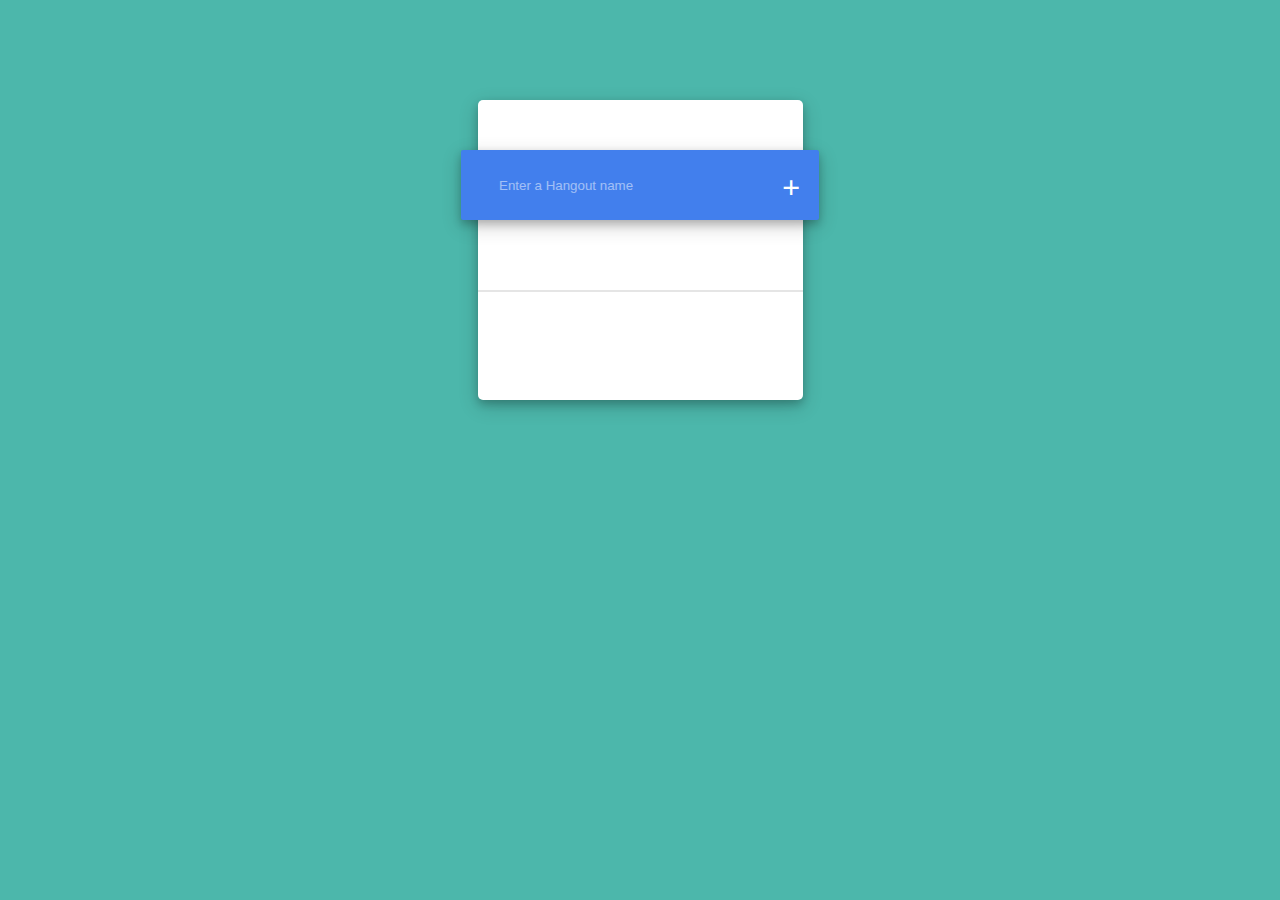
<file: Hangout Popup/index.html>
<html>
<head>
    <meta name="viewport" content="width=device-width,initial-scale=1.0">
    <link rel="stylesheet"  href="app.css">
</head>
<body>        
    <div class="hangoutcard">
        <div class="newhangout">
            <input class="hangoutnametext" type="text" placeholder="Enter a Hangout name"/>
            <span class="addhangout">+</span>
        </div> 
        <div class="divider"></div>
    </div>
</body>
    
</html>
</file>
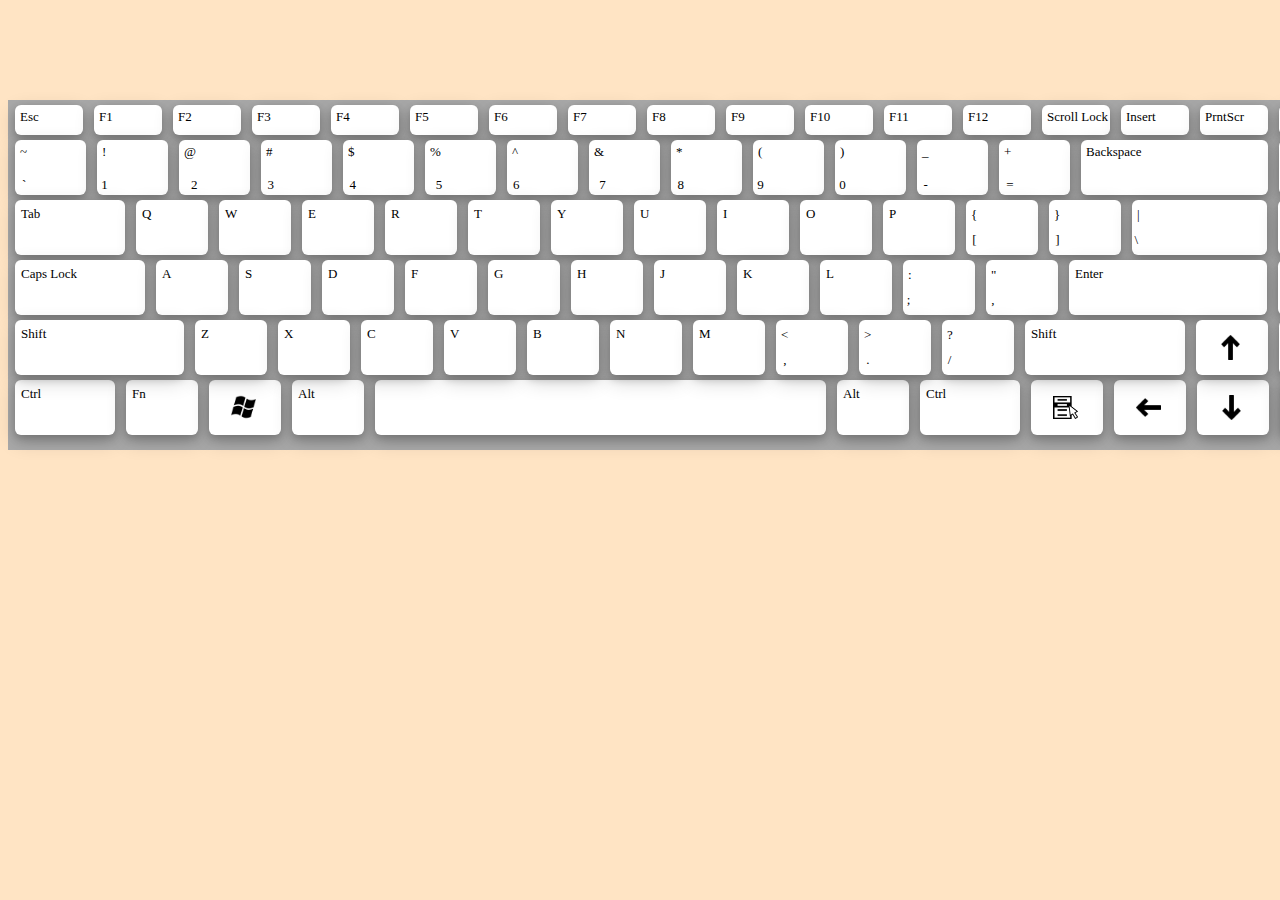
<file: Keyboard/index.html>
<html>

    <head>

       <meta name="viewport" content="width=device-width,initial-scale=1.0">
        <style>
        
            body{
                background-color: bisque;
            }
            
            .secondrowtoptext{
                
    position: relative;
    top: 4px;
    left: 5px;
            }
            
            .secondrowbottomtext{
                position: relative;
                top: 37px;
                
            }
            
            .keyboard{
                
                
                  -webkit-touch-callout: none; /* iOS Safari */
    -webkit-user-select: none; /* Chrome/Safari/Opera */
     -khtml-user-select: none; /* Konqueror */
       -moz-user-select: none; /* Firefox */
        -ms-user-select: none; /* Internet Explorer/Edge */
            user-select: none;
                
                width: 1356px;
                margin: 0 auto;
                margin-top: 100px;
                height: 350px;
                background-color: #A9A9A9;
            }
        
            .toprow{
                width: 68px;
    margin-top: 5px;
                    font-size: small;
    margin-left: 7px;
    height: 30px;
    background-color: white;
    display: inline-block;
    border-radius: 6px;
                  box-shadow: 0 4px 8px 0 rgba(0, 0, 0, 0.2), 0 6px 20px 0 rgba(0, 0, 0, 0.19);
            }
            
            .secondrow{
                width: 71px;
    margin-top: 5px;
    font-size: small;
    margin-left: 7px;
    height: 55px;
    background-color: white;
    display: inline-block;
    border-radius: 6px;
                  box-shadow: 0 4px 8px 0 rgba(0, 0, 0, 0.2), 0 6px 20px 0 rgba(0, 0, 0, 0.19);
                
            }
            
            .toprowtext{
                position: relative;
                left: 5px;
                top: 4px;
            }
            
            
            .thirdrow,.fourthrow,.fifthrow,.sixthrow{
                
                     width: 72px;
    margin-top: 5px;
    font-size: small;
    margin-left: 7px;
    height: 55px;
    background-color: 	white;
    display: inline-block;
    border-radius: 6px;
                  box-shadow: 0 4px 8px 0 rgba(0, 0, 0, 0.2), 0 6px 20px 0 rgba(0, 0, 0, 0.19);
            }
            
            .thirdrowtoptext,.fourthrowtoptext,.fifthrowtoptext,.sixthrowtoptext{
    position: relative;
    top: 6px;
    left: 6px;
    font-size: 13px;
            }
            
            .fourthrowtoptext{
                 position: relative;
    top: 6px;
    left: 6px;
    font-size: 13px;
            }
            
            .fifthrow{
                position: relative;
            
            }
            
            #uparrow{
                    background-image: url(up.jpg);
    background-size: 25px;
    background-position: 47%;
    background-repeat: no-repeat;
            }
            
             #downarrow{
                    background-image: url(down.jpg);
    background-size: 25px;
    background-position: 47%;
    background-repeat: no-repeat;
            }
            
             #leftarrow{
                    background-image: url(left.jpg);
    background-size: 25px;
    background-position: 47%;
    background-repeat: no-repeat;
            }
            
             #rightarrow{
                    background-image: url(right.jpg);
    background-size: 25px;
    background-position: 47%;
    background-repeat: no-repeat;
            }
            
            #windowslogo{
                background-image: url(windows.png);
    background-size: 25px;
    background-position: 47%;
    background-repeat: no-repeat;
            }
            
            #menukey{
                
                background-image: url(menu.png);
    background-size: 25px;
    background-position: 47%;
    background-repeat: no-repeat;
            }
            
            
            
            .toprow:active, .secondrow:active, .thirdrow:active, .fourthrow:active ,.fifthrow:active ,.sixthrow:active{
                
                transform:  translateY(1px);
            }
            
        </style>
    
    </head>

    <body>
    
        <div class="keyboard">
            
            <div class="row1">
            <div class="toprow"><span class="toprowtext">Esc</span></div>
            <div class="toprow"><span class="toprowtext">F1</span></div>
            <div class="toprow"><span class="toprowtext">F2</span></div>
            <div class="toprow"><span class="toprowtext">F3</span></div>
            <div class="toprow"><span class="toprowtext">F4</span></div>
            <div class="toprow"><span class="toprowtext">F5</span></div>
            <div class="toprow"><span class="toprowtext">F6</span></div>
            <div class="toprow"><span class="toprowtext">F7</span></div>
            <div class="toprow"><span class="toprowtext">F8</span></div>
            <div class="toprow"><span class="toprowtext">F9</span></div>
            <div class="toprow"><span class="toprowtext">F10</span></div>
            <div class="toprow"><span class="toprowtext">F11</span></div>
            <div class="toprow"><span class="toprowtext">F12</span></div>
            <div class="toprow"><span class="toprowtext">Scroll Lock</span></div>
            <div class="toprow"><span class="toprowtext">Insert</span></div>
            <div class="toprow"><span class="toprowtext">PrntScr</span></div>
            <div class="toprow"><span class="toprowtext">Delete</span></div>
            </div>
            
            
            <div class="row2">
            
                <div class="secondrow"><div><span class="secondrowtoptext">~</span><span class="secondrowbottomtext">`</span></div></div>
                <div class="secondrow"><div><span class="secondrowtoptext">!</span><span class="secondrowbottomtext">1</span></div></div>
                <div class="secondrow"><div><span class="secondrowtoptext">@</span><span class="secondrowbottomtext">2</span></div></div>
                <div class="secondrow"><div><span class="secondrowtoptext">#</span><span class="secondrowbottomtext">3</span></div></div>
                <div class="secondrow"><div><span class="secondrowtoptext">$</span><span class="secondrowbottomtext">4</span></div></div>
                <div class="secondrow"><div><span class="secondrowtoptext">%</span><span class="secondrowbottomtext">5</span></div></div>
                <div class="secondrow"><div><span class="secondrowtoptext">^</span><span class="secondrowbottomtext">6</span></div></div>
                <div class="secondrow"><div><span class="secondrowtoptext">&amp;</span><span class="secondrowbottomtext">7</span></div></div>
                <div class="secondrow"><div><span class="secondrowtoptext">*</span><span class="secondrowbottomtext">8</span></div></div>
                <div class="secondrow"><div><span class="secondrowtoptext">(</span><span class="secondrowbottomtext">9</span></div></div>
                <div class="secondrow"><div><span class="secondrowtoptext">)</span><span class="secondrowbottomtext">0</span></div></div>
                <div class="secondrow"><div><span class="secondrowtoptext">_</span><span class="secondrowbottomtext">-</span></div></div>
                <div class="secondrow"><div><span class="secondrowtoptext">+</span><span class="secondrowbottomtext">=</span></div></div>
                <div class="secondrow" style="width:187px;"><span class="toprowtext">Backspace</span></div>
                <div class="secondrow"><span class="toprowtext">Home</span></div>
            </div>
            
            
            <div class="row3">
            
                <div class="thirdrow" style="width:110px;"><span class="thirdrowtoptext">Tab</span></div>
                <div class="thirdrow"><span class="thirdrowtoptext">Q</span></div>
                <div class="thirdrow"><span class="thirdrowtoptext">W</span></div>
                <div class="thirdrow"><span class="thirdrowtoptext">E</span></div>
                <div class="thirdrow"><span class="thirdrowtoptext">R</span></div>
                <div class="thirdrow"><span class="thirdrowtoptext">T</span></div>
                <div class="thirdrow"><span class="thirdrowtoptext">Y</span></div>
                <div class="thirdrow"><span class="thirdrowtoptext">U</span></div>
                <div class="thirdrow"><span class="thirdrowtoptext">I</span></div>
                <div class="thirdrow"><span class="thirdrowtoptext">O</span></div>
                <div class="thirdrow"><span class="thirdrowtoptext">P</span></div>
                <div class="thirdrow"><span class="secondrowtoptext" style="font-size: 13px;top: 7px;">{</span><span class="secondrowbottomtext" style="top: 32px;font-size:13px;">[</span></div>
                <div class="thirdrow"><span class="secondrowtoptext"style="font-size: 13px;top: 7px;">}</span><span class="secondrowbottomtext" style="top: 32px;font-size:13px;">]</span></div>
                <div class="thirdrow" style="width: 135px;"><span class="secondrowtoptext" style="font-size: 13px;top: 7px;">|</span><span class="secondrowbottomtext" style="top: 32px;font-size:13px;">\</span></div>
                <div class="thirdrow"><span class="secondrowtoptext">Pg Up</span></div>
            
            </div>
            
            <div class="row4">
                
                <div class="fourthrow" style="width:130px;"><span class="fourthrowtoptext">Caps Lock</span></div>
                <div class="fourthrow"><span class="fourthrowtoptext">A</span></div>
                <div class="fourthrow"><span class="fourthrowtoptext">S</span></div>
                <div class="fourthrow"><span class="fourthrowtoptext">D</span></div>
                <div class="fourthrow"><span class="fourthrowtoptext">F</span></div>
                <div class="fourthrow"><span class="fourthrowtoptext">G</span></div>
                <div class="fourthrow"><span class="fourthrowtoptext">H</span></div>
                <div class="fourthrow"><span class="fourthrowtoptext">J</span></div>
                <div class="fourthrow"><span class="fourthrowtoptext">K</span></div>
                <div class="fourthrow"><span class="fourthrowtoptext">L</span></div>
                <div class="fourthrow"><span class="secondrowtoptext" style="font-size: 13px;top: 7px;">:</span><span class="secondrowbottomtext" style="top: 32px;font-size:13px;">;</span></div>
                <div class="fourthrow"><span class="secondrowtoptext" style="font-size: 13px;top: 7px;">"</span><span class="secondrowbottomtext" style="top: 32px;font-size:13px;">,</span></div>
                <div class="fourthrow" style="width:198px;"><span class="fourthrowtoptext">Enter</span></div>
                <div class="fourthrow"><span class="fourthrowtoptext">Pg Dn</span></div>
                
            </div>
            
            <div class="row5">
            
                <div class="fifthrow" style="width:169px;"><span class="fifthrowtoptext">Shift</span></div>
                <div class="fifthrow"><span class="fifthrowtoptext">Z</span></div>
                <div class="fifthrow"><span class="fifthrowtoptext">X</span></div>
                <div class="fifthrow"><span class="fifthrowtoptext">C</span></div>
                <div class="fifthrow"><span class="fifthrowtoptext">V</span></div>
                <div class="fifthrow"><span class="fifthrowtoptext">B</span></div>
                <div class="fifthrow"><span class="fifthrowtoptext">N</span></div>
                <div class="fifthrow"><span class="fifthrowtoptext">M</span></div>
                <div class="fifthrow"><span class="secondrowtoptext" style="font-size: 13px;top: 7px;"><</span><span class="secondrowbottomtext" style="top: 32px;font-size:13px;">,</span></div>
                <div class="fifthrow"><span class="secondrowtoptext" style="font-size: 13px;top: 7px;">></span><span class="secondrowbottomtext" style="top: 32px;font-size:13px;">.</span></div>
                <div class="fifthrow"><span class="secondrowtoptext" style="font-size: 13px;top: 7px;">?</span><span class="secondrowbottomtext" style="top: 32px;font-size:13px;">/</span></div>
                <div class="fifthrow" style="width:160px;"><span class="fifthrowtoptext">Shift</span></div>
                <div class="fifthrow" id="uparrow"><span class="fifthrowtoptext" style="visibility:hidden;">.</span></div>
                <div class="fifthrow"><span class="fifthrowtoptext">End</span></div>
                
            </div>
                
            
                
            <div class="row6">
                
                <div class="sixthrow" style="width:100px;"><span class="sixthrowtoptext">Ctrl</span></div>
                <div class="sixthrow"><span class="sixthrowtoptext">Fn</span></div>
                <div class="sixthrow" id="windowslogo"><span style="visibility:hidden;">.</span></div>
                <div class="sixthrow"><span class="sixthrowtoptext">Alt</span></div>
                <div class="sixthrow" style="width:451px;"><span style="visibility:hidden;">.</span></div>
                <div class="sixthrow"><span class="sixthrowtoptext">Alt</span></div>
                <div class="sixthrow" style="width:100px;"><span class="sixthrowtoptext">Ctrl</span></div>
                <div class="sixthrow" id="menukey"><span style="visibility:hidden;">.</span></div>
                <div class="sixthrow" id="leftarrow"><span style="visibility:hidden;">.</span></div>
                <div class="sixthrow" id="downarrow"><span style="visibility:hidden;">.</span></div>
                <div class="sixthrow" id="rightarrow"><span style="visibility:hidden;">.</span></div>
                
            </div>
            
            
        </div>
    
    
    </body>    
</html>
</file>
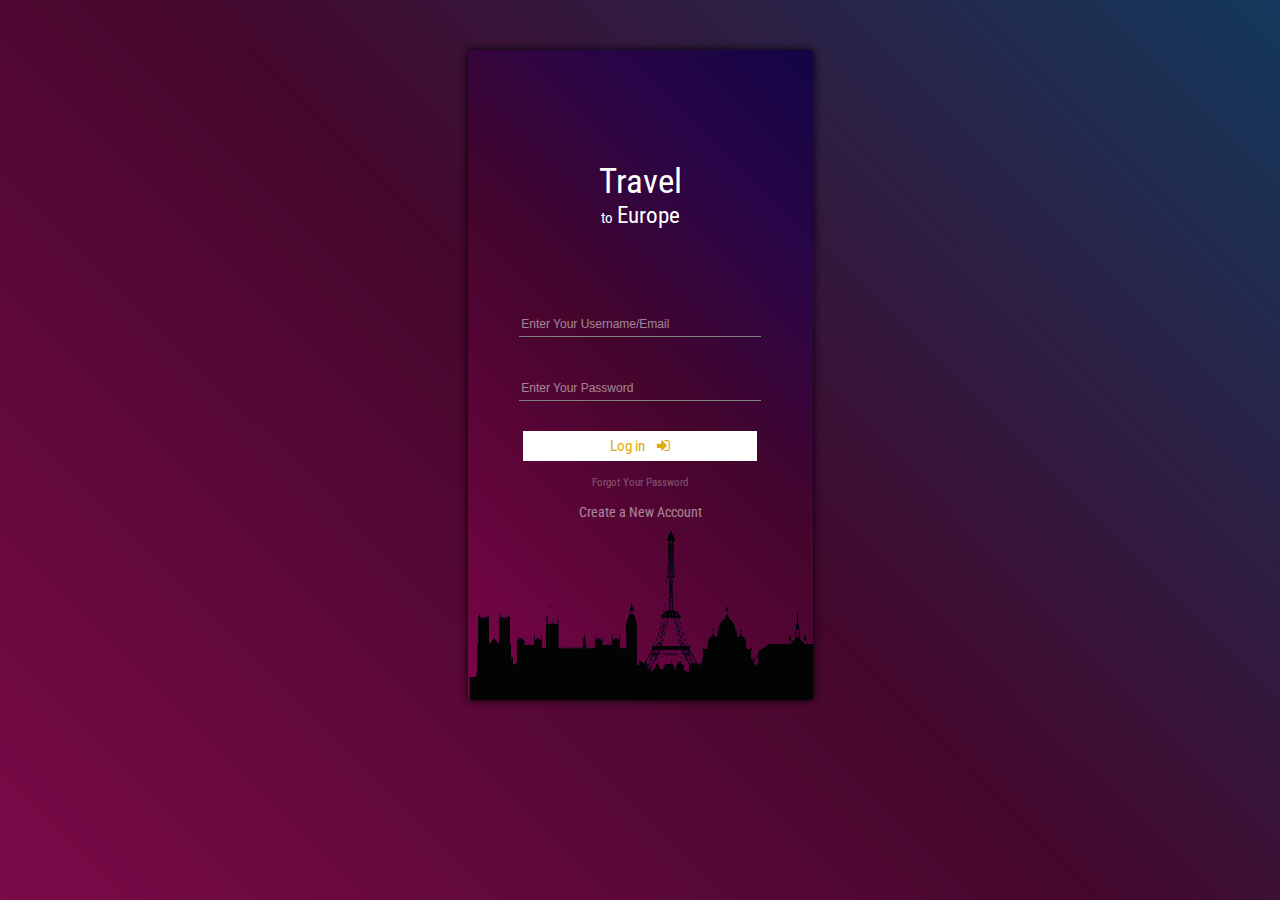
<file: Login Screen/index.html>
<html>

    <head>
     <meta name="viewport" content="width=device-width,initial-scale=1.0">
        <link href="https://fonts.googleapis.com/css?family=Roboto+Condensed" rel="stylesheet">
        <link rel="stylesheet" href="css/font-awesome.min.css">
        <style>
        
            body{
                font-family: 'Roboto Condensed', sans-serif;
                -webkit-user-select: none; /* Chrome/Safari */        
                -moz-user-select: none; /* Firefox */
                -ms-user-select: none; /* IE10+ */
                background: linear-gradient(45deg,#7B0A48,#45072C,#13395C);
                background: -webkit-linear-gradient(45deg,#7B0A48,#45072C,#13395C);
            }    
           
            
            @keyframes animatedBackground {
                    0% { background-position: 0% 101%; }
                    25% { background-position: 25% 101%; }
                    100% { background-position: 100% 101%; }
                }

       
            .LoginFrame{
                position: relative;
                top: 5%;
                width: 345px;
                height: 650px;
                margin: auto;
                margin-top: 50px;
                box-shadow: 0px 0px 9px #000000;
                border-radius: 4px;
                background-color: #780546;
                background-image: url(europelandscape.png),linear-gradient(45deg,#7B0A48,#45072C,#13395C);
                background-image: url(europelandscape.png),-webkit-linear-gradient(45deg,#7B0A48,#45072C,#13395C);
                background-repeat: repeat-x;
                background-position-y: 101%;
                background-size: inherit;
                background-position-x: 0%;
                background-blend-mode: darken;
                animation: animatedBackground 20s linear infinite alternate;   
            }
            
            
            
            
            .Title{

                width: 100%;
                position: relative;
                top: 17%;
                text-align: center;
            }
            
            span#travel{

                display: block;
                color: white;
                font-size: 35px
            }
        
            span#to,span#Europe{

                color: white;
                font-size: 23px;
                
            }
            span#to{
                font-size:15px;
            }
            
            input[type="text"],input[type="password"]{
                padding-bottom: 5px;
                display: block;
                width: 70%;
                margin: 0 auto;
                background: transparent;
                outline: none;
                border: 0;
                border-bottom: 1px solid grey;
                color:white;
                font-size: 15px;
            }
            
            #Login{
                display: block;
                width: 68%;
                height: 30px;
                position: relative;
                margin: 0 auto;
                margin-top: 30px;
                color: #DFAA09;
                background-color: white;
                outline: 0;
                border: none;
                font-size: 15px;
                cursor: pointer;
                text-align: center;
                vertical-align: middle;
                line-height: 30px;  
            }
            
            #username{
                margin-bottom: 40px;
            }
            
        
            
            ::-webkit-input-placeholder { /* Chrome/Opera/Safari */
                  opacity: 0.5;
                  color: white;
                font-size: 12px;    
                }
                ::-moz-placeholder { /* Firefox 19+ */
                  opacity: 0.5;
                color: white;
                    font-size: 12px;
                }
                :-ms-input-placeholder { /* IE 10+ */
                  opacity: 0.5;
                    color: white;
                    font-size: 12px;
                }
                :-moz-placeholder { /* Firefox 18- */
                  opacity: 0.5;
                    color: white;
                    font-size: 12px;
                }
            
            
            input:focus,input:active{
                border-bottom: 1px solid #DFAA09;
            }
            
           
            
            .LoginForm{
                top: 30%;
                position: relative;
            }
            
            #ForgotPassword,#Register{
                    text-align: center;
                    color: white;
                    width: 60%;
                    margin: 0 auto;
                    margin-top: 15px;
                    opacity: 0.3;
                    font-size: 11px;
                    cursor: pointer;
            }
            
            #Register{
                 opacity: 0.5;
                    font-size: 14px;
            }
            
        </style>
    
    </head>
    
    <body>
    
        <div class="Background">
            
            <div class="LoginFrame">
                <div class="Title">
                    <span id="travel">Travel</span>
                    <span id="to">to</span>
                    <span id="Europe">Europe</span>
                </div>  
                
                <div class="LoginForm">
                    <input id="username" type="text" placeholder="Enter Your Username/Email"/>
                    <input id="password" type="password" placeholder="Enter Your Password"/>
                    <div id="Login"><span style="margin-right:5%;">Log in</span><i class="fa fa-sign-in" aria-hidden="true"></i></div>
                    <div id="ForgotPassword">Forgot Your Password</div>
                    <div id="Register">Create a New Account</div>
                </div>
            </div>
        
      </div>
    
    </body>
    
</html>
</file>
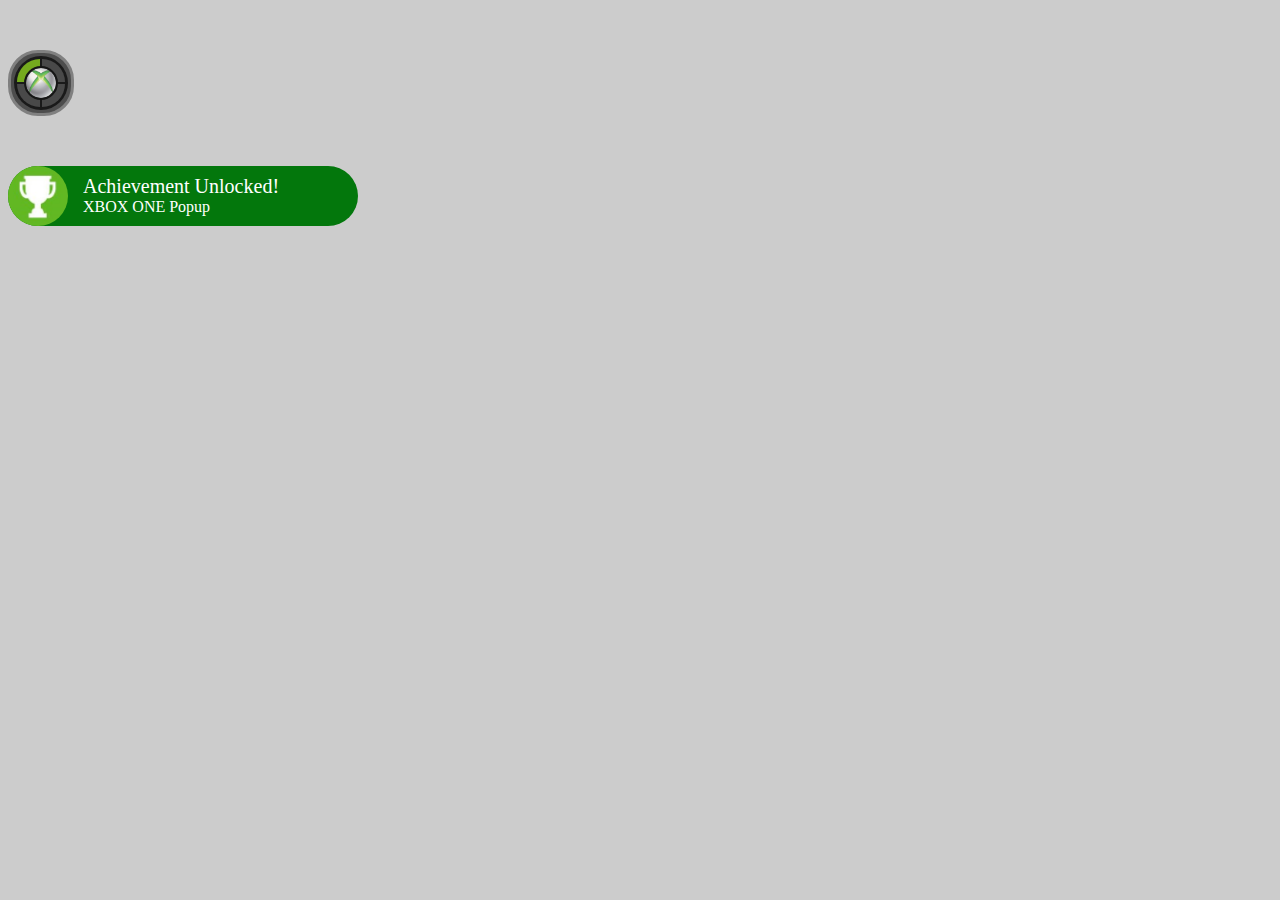
<file: xboxcssdoodle/html.html>
<html>
<head>

       <meta name="viewport" content="width=device-width,initial-scale=1.0">
    <script type="text/javascript">
        setTimeout(function(){

    var audio = new Audio('Achievement-mp3-sound.mp3');
    audio.play();
}, 1000);
    
    </script>
<style type="text/css">

    body{
        color: white;
        background-color: rgba(0,0,0,0.2);
    }
    
#achievement,#xoneachievement{
    margin-top: 50px;
    height: 60px;
    width: 60px;
    background-color: 4d4d4d;
    border-radius: 30px;
	position:relative;
		 -webkit-transition:width 0.5s;
    transition: width 0.5s;
    border:  3px solid gray;
}

#achievement.out {
    width: 350px;
}

#achievementTitle{
color:white;
font-size:20px;
    display: block;
    margin-left: 75px;
     white-space: nowrap;
  overflow: hidden;
}

#achievementDescription{
color:white;
    display: block;
	    text-overflow: clip;
	    overflow-x: hidden;
    margin-left: 75px;
	    position: relative;
     white-space: nowrap;
  overflow: hidden;
   
}

#achievementText{
	top: 9px;
    position: relative;	
	
}


#circle,#xcircle{
    width: 54px;
    height: 54px;
    border-radius: 50%;
    background: #1a1a1a;
    display: block;
    position: absolute;
    top: 1px;
    left: 1px;
    margin: 2px;
}

    #xcircle{
        
        background-color: #62B823;
        width: 60px;
    height: 60px;
        margin:0;
    background-image: url(cup.jpg);
    background-size: 50px;
    background-position: center;
    background-repeat: no-repeat;
        top:0;
        left:0;
    }
    
    #xoneachievement{
        width:350px;
        border: none;
        background-color: #03770C; 
    }
    
div.outer{
position:relative;
  width:100px;
  height:100px;
  background-color:#3c9dbf;

 
}

@keyframes example {
    0%   {width:40%;height:40%;border-radius:50%;}
    25%  {width:55%;height:55%;border-radius:50%;}
	50%  {width:70%;height:70%;border-radius:50%;}
	75%  {width:85%;height:85%;border-radius:50%;}
	90%  {width:95%;height:95%;border-radius:50%;}
    100% {width:100%;height:100%; border-radius:0;}
}


div.inner{

   width:40%;
   height:40%;
   background-color:blue;
       z-index: 1;
    position: absolute;
    top: 50%;
    transform: translate(-50%, -50%);
    left: 50%;
    border-radius: 50%;
}

div.inner:hover{
    animation: example 0.25s linear;
	 -webkit-animation-fill-mode: forwards; 
    
}

#circle span:nth-child(1) {
    border-radius: 25px 0 0 0;
    -moz-border-radius: 25px 0 0 0;
    -webkit-border-radius: 25px 0 0 0;
    background-color: #75aa1e; /* make the bar green */
}
#circle span:nth-child(2) {
    border-radius: 0px 25px 0 0;
    -moz-border-radius: 0 25px 0 0;
    -webkit-border-radius: 0 25px 0 0;
    left: 28px;
}
#circle span:nth-child(3) {
    border-radius: 0 0 25px 0;
    -moz-border-radius: 0 0 25px 0;
    -webkit-border-radius: 0 0 25px 0;
    left: 28px;
    top: 28px;
}
#circle span:nth-child(4) {
    border-radius: 0 0 0 25px;
    -moz-border-radius: 0 0 0 25px;
    -webkit-border-radius: 0 0 0 25px;
    top: 28px;
}

span{
    display: block;
    width: 23px;
    height: 23px;
    position: absolute;
    background-color: #494949;
    left: 3px;
    top: 3px;
}

span.logo{
    left: 10px;
    top: 10px;
    background-image: url(xboxlogo.png);
    background-size: contain;
    position: absolute;
    display: block;
    height: 30px;
    width: 30px;
    border: 2px solid #161616;
    border-radius: 30px;
    //background-color: white;
}


</style>

<script type="text/javascript">

setTimeout(function(){

document.getElementById("achievement").className = "out";

},1000);

</script>

</head>
<body>

<div class="outer" style="display:none;">

<div class="inner">

</div>

</div>


<div id="achievement">

<div id="circle">
<span></span>
<span></span>
<span></span>
<span></span>
<span class="logo"></span>
</div>
<div id="achievementText">
<div id="achievementTitle">Achievement Unlocked!</div>
<div id="achievementDescription">XBOX 360 Popup</div>
</div>
</div>


    
<div id="xoneachievement">
    
    <div id="xcircle"></div>
        
    <div id="achievementText">
<div id="achievementTitle">Achievement Unlocked!</div>
<div id="achievementDescription">XBOX ONE Popup</div>
</div>
    
    </div>    
    
</body>
</html>
</file>
<file: Hangout Popup/app.css>
body{
            
            background-color: rgb(76, 183, 171);
        }
        
        .hangoutcard{
              box-shadow: 0 4px 8px 0 rgba(0, 0, 0, 0.2), 0 6px 20px 0 rgba(0, 0, 0, 0.19);
            border-radius: 5px;
            width: 325px;
    height: 300px;
    margin: auto;
    margin-top: 100px;
    background-color: white;
        }
        
        .newhangout{
                box-shadow: 0 4px 8px 0 rgba(0, 0, 0, 0.2), 0 6px 20px 0 rgba(0, 0, 0, 0.19);
            top: 50px;
                border-radius: 2px;
    position: relative;
     width:110%;
            left: -5%;
            height:70px;
    background-color: #427FED;
    z-index: 3;
        }
        
        
        .addhangout{
                color: white;
    position: relative;
    top: 27%;
    left: 38%;
    font-size: xx-large;
    font-weight: bold;
           
        }
        
        .hangoutnametext{
            
            position: relative;
    top: 15%;
    left: 10%;
    background: transparent;
    outline: none;
    color: white;
    border: none;
        }
        
        
        ::-webkit-input-placeholder { /* Chrome/Opera/Safari */
  color: white;
            opacity: 0.5;
}
::-moz-placeholder { /* Firefox 19+ */
  color: white;
     opacity: 0.5;
}
:-ms-input-placeholder { /* IE 10+ */
  color: white;
     opacity: 0.5;
}
:-moz-placeholder { /* Firefox 18- */
  color: white;
     opacity: 0.5;
}
        
        .divider{
            
                height: 2px;
    opacity: 0.1;
    width: 100%;
    background-color: black;
    position: relative;
    top: 40%;
        }
</file>
